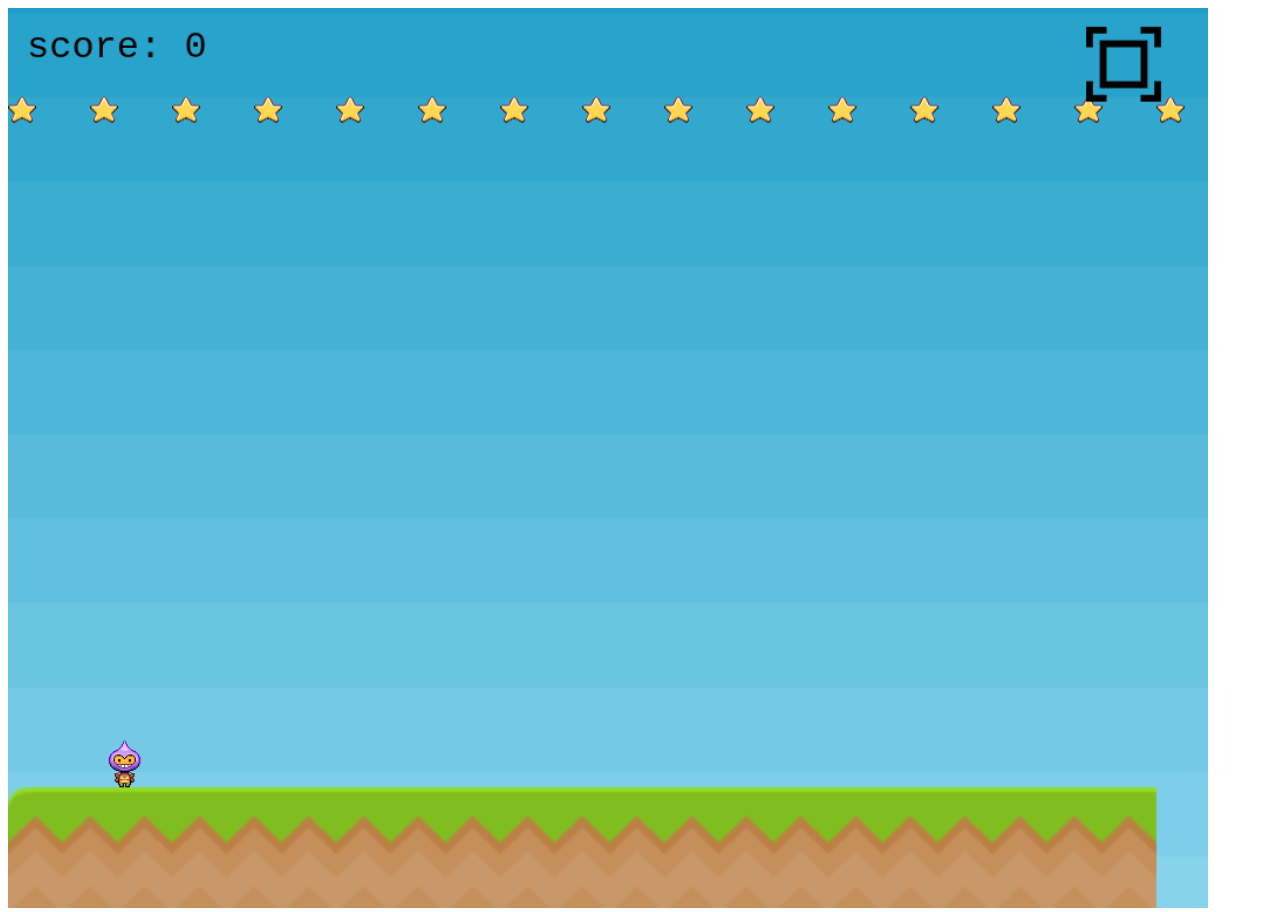
<file: Gruppe2/index.html>
<!DOCTYPE html>
<html>
  <head>
    <title>MyGame Template</title>
    <script src="phaser/phaser.min.js">
    </script>
    <style>
        body{
            height: 100%;
            width: 100%;
        }

        html{
            height: 100%;
            width: 100%;
        }
    </style>
  </head>
  <body>
    <script src="game.js"></script>
  </body>
</html>
</file>
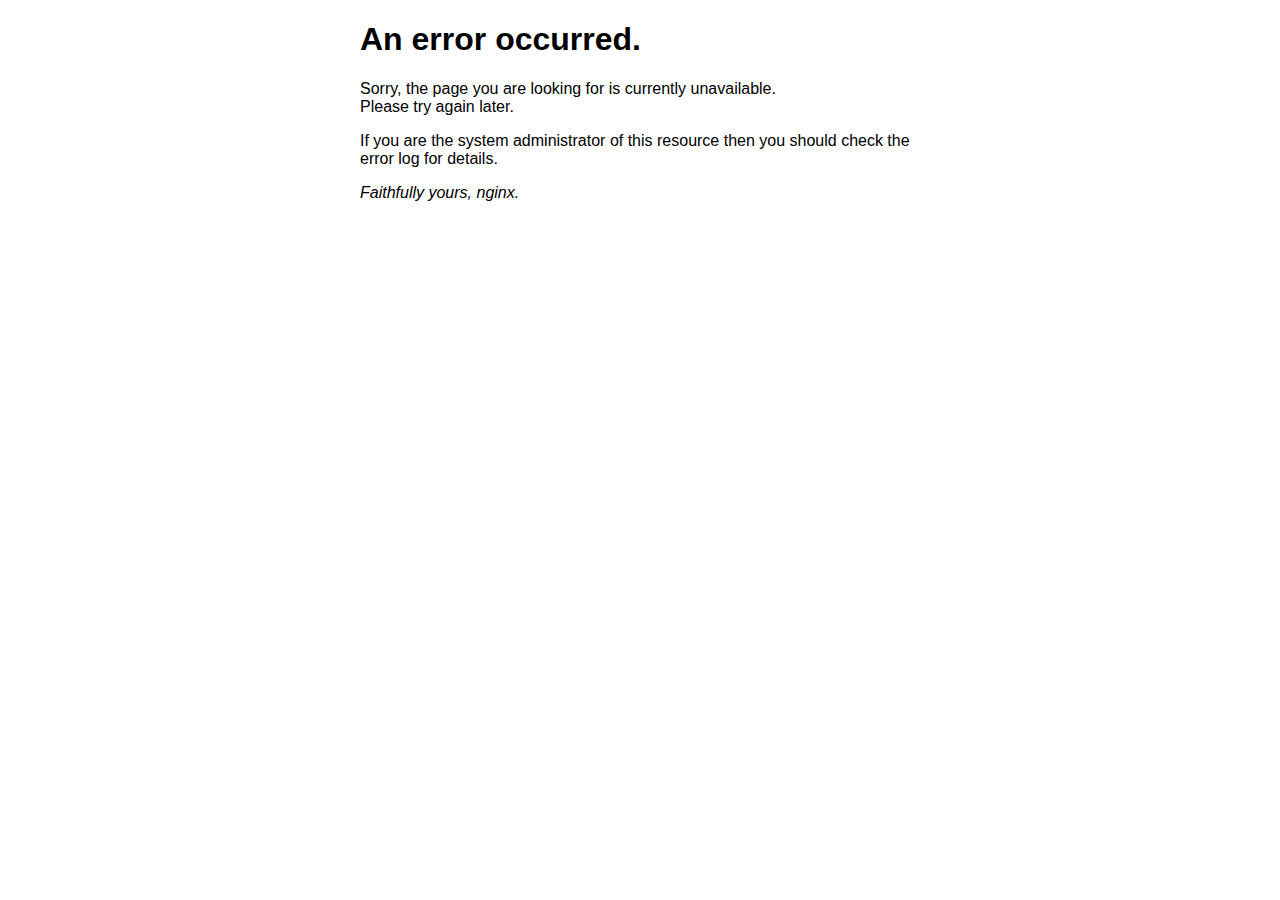
<file: Gruppe1/50x.html>
<!DOCTYPE html>
<html>
<head>
<title>Error</title>
<style>
    body {
        width: 35em;
        margin: 0 auto;
        font-family: Tahoma, Verdana, Arial, sans-serif;
    }
</style>
</head>
<body>
<h1>An error occurred.</h1>
<p>Sorry, the page you are looking for is currently unavailable.<br/>
Please try again later.</p>
<p>If you are the system administrator of this resource then you should check
the error log for details.</p>
<p><em>Faithfully yours, nginx.</em></p>
</body>
</html>
</file>
